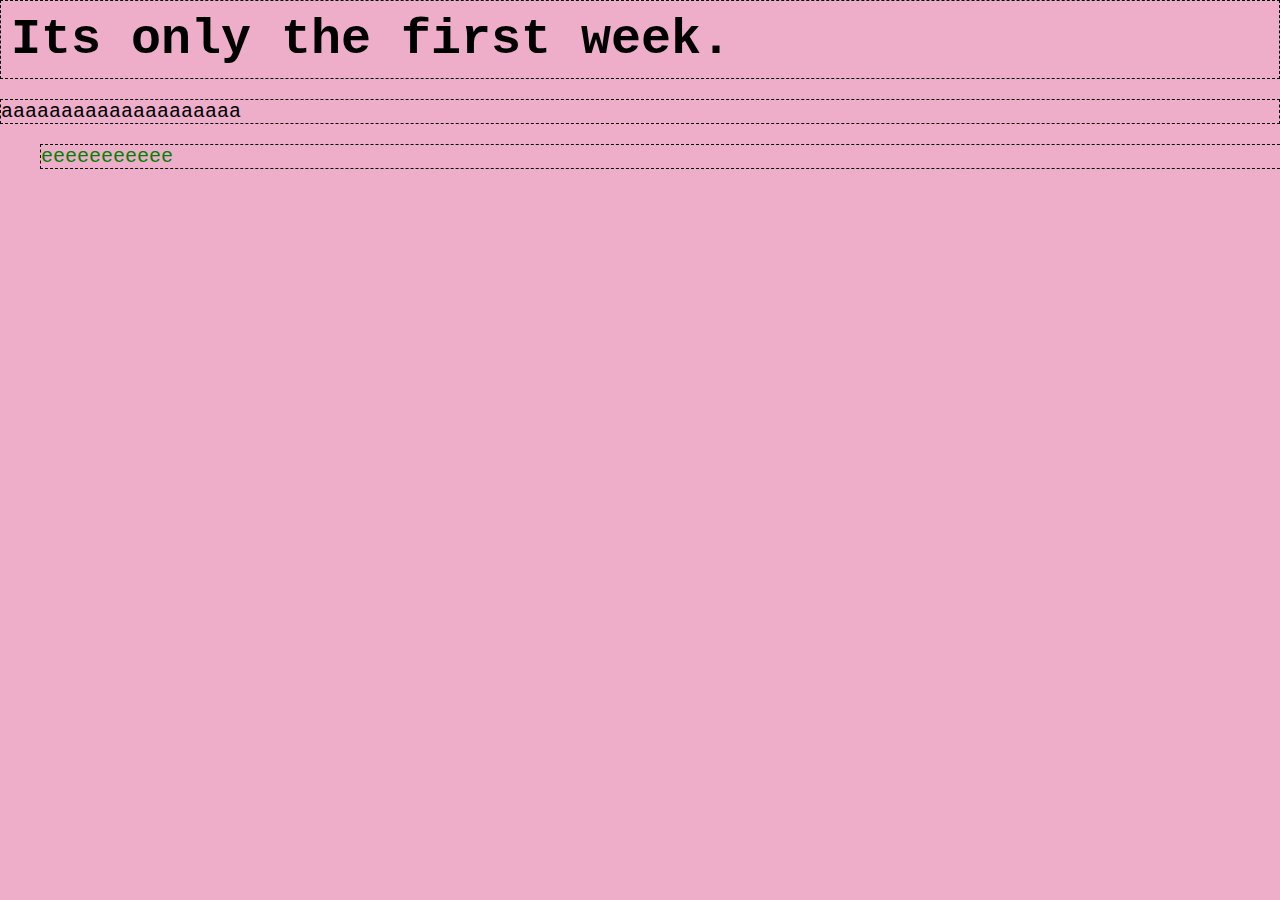
<file: index.html>
<!DOCTYPE html>
<html lang="en">
  <head>
    <meta charset="UTF-8" />
    <meta name="viewport" content="width=device-width, initial-scale=1.0" />
    <meta http-equiv="X-UA-Compatible" content="ie=edge" />
    <link rel="stylesheet" type="text/css" href="style.css" />
    <script src="main.js"></script>
    <title>My First Websites</title>
  </head>
  <body>
    <h1>Its only the first week.</h1>
    <div class="parent">
      <p>aaaaaaaaaaaaaaaaaaaa</p>
      <p class="sigh">eeeeeeeeeee</p>
    </div>
  </body>
</html>
</file>
<file: style.css>
* {
  box-sizing: boder-box;
  /* includes padding and margin into the size of  */
}

html {
  font-size: 62.5%;
  /* 10px - 1rem */
}

body {
  background: rgb(238, 174, 202);
  color: black;
  /* text-align: center; */
  margin: 0;
  padding: 0;
  font-family: "Inconsolata", monospace;
  font-size: 2rem;
}

h1 {
  font-size: 5rem;
  padding: 10px;
  border: 1px dashed black;
  font-weight: bold;
  margin: 0;

  /* inline elements don't take up the full page */
  /* display: inline-block; won't take up the full width of the page but you can still give a width and height: ; */
}

p {
  border: 1px dashed black;
  font-size: 2rem;
}

.container {
  /* position: relative; */
  display: flex;
  right: 40px;
}
.sigh {
  color: green;
  position: relative;
  left: 40px;
}
</file>
